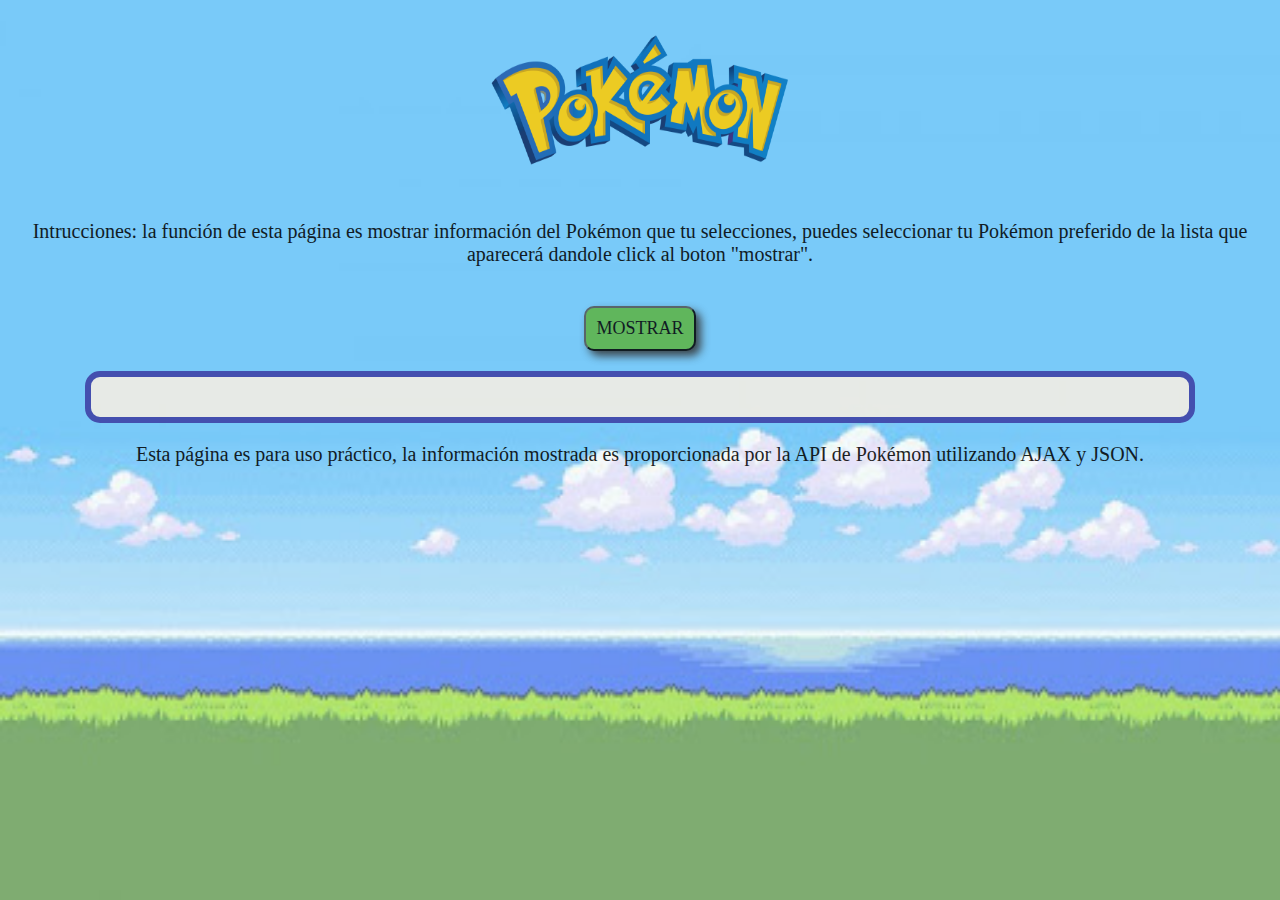
<file: index.html>
<!DOCTYPE html>
<html>
<head>
    <meta charset="UTF-8">
    <meta name="viewport" content="width=device-width, initial-scale=1.0">
    <script src="https://code.jquery.com/jquery-3.5.1.js"></script>
    <script src="javascript/logica.js"></script>
    <title>Pokédex</title>
    <link rel="stylesheet" href="css/estilo.css">
    <link rel="icon" type="image/png" href="imgs/icono.ico">
</head>
<body>
    <div id="logoPokemon"></div>
    <p>Intrucciones: la función de esta página es mostrar información del Pokémon que tu selecciones, 
        puedes seleccionar tu Pokémon preferido de la lista que aparecerá dandole click al boton "mostrar".
    </p>
    <center><button id="boton">MOSTRAR</button></center>
    <div id="lista-pokemones"></div>
    <p>Esta página es para uso práctico, la información mostrada es proporcionada por la API de Pokémon utilizando AJAX y JSON.</p>
    
</body>
</html>
</file>
<file: css/estilo.css>
body{
    color: black;
    margin: 0;
    font-size: 18px;
    overflow-x: hidden;
    background-image: url(../imgs/fondo.jpg);
    background-size: 100% 100%;
    background-repeat: no-repeat;
    background-attachment: fixed;
    padding-bottom: 50px;
}
#logoPokemon{
    width: 100%;
    height: 200px;
    background-position: center;
    background-image: url(../imgs/Pokemon-Logo.jpg);
    background-size:300px 200px;
    background-repeat: no-repeat;
}
h1{
    text-align: center;
    font-family: fantasy;
}
p{
    text-align: center;
    font-family: fantasy;
    font-size: 20px;
    
}
button{
    margin:20px 0 20px 0;
    padding: 10px;
    font-family: fantasy;
    font-size: 18px;
    background-color: rgb(93, 179, 67);
    box-shadow: 5px 5px 8px #333;
    border-radius: 10px 10px 10px 10px;
}
#lista-pokemones,#detalle{
    width: 85%;
    height: auto;
    margin: 0 auto;
    border: 6px solid rgb(60, 60, 163);
    border-radius: 15px 15px 15px 15px;
    padding: 20px 5px 20px 5px;
    background-color: rgb(250, 240, 227);
    font-family: fantasy;
    text-align: center;
}
#imagen{
    width: 270px;
    height: 270px;
    background-size: 270px 270px;
    position: absolute;
    top: 350px;
    left: 200px;
    z-index: 50;
}
#pokemon{
    size: 270px 270px;
    width: 270px;
    height: 270px;
}
#nombre,#habilidades,#tipo,#movimientos{
    font-family: fantasy;
    color: crimson;
}
li{
    list-style-type: none;
    font-family: fantasy;
}
</file>
